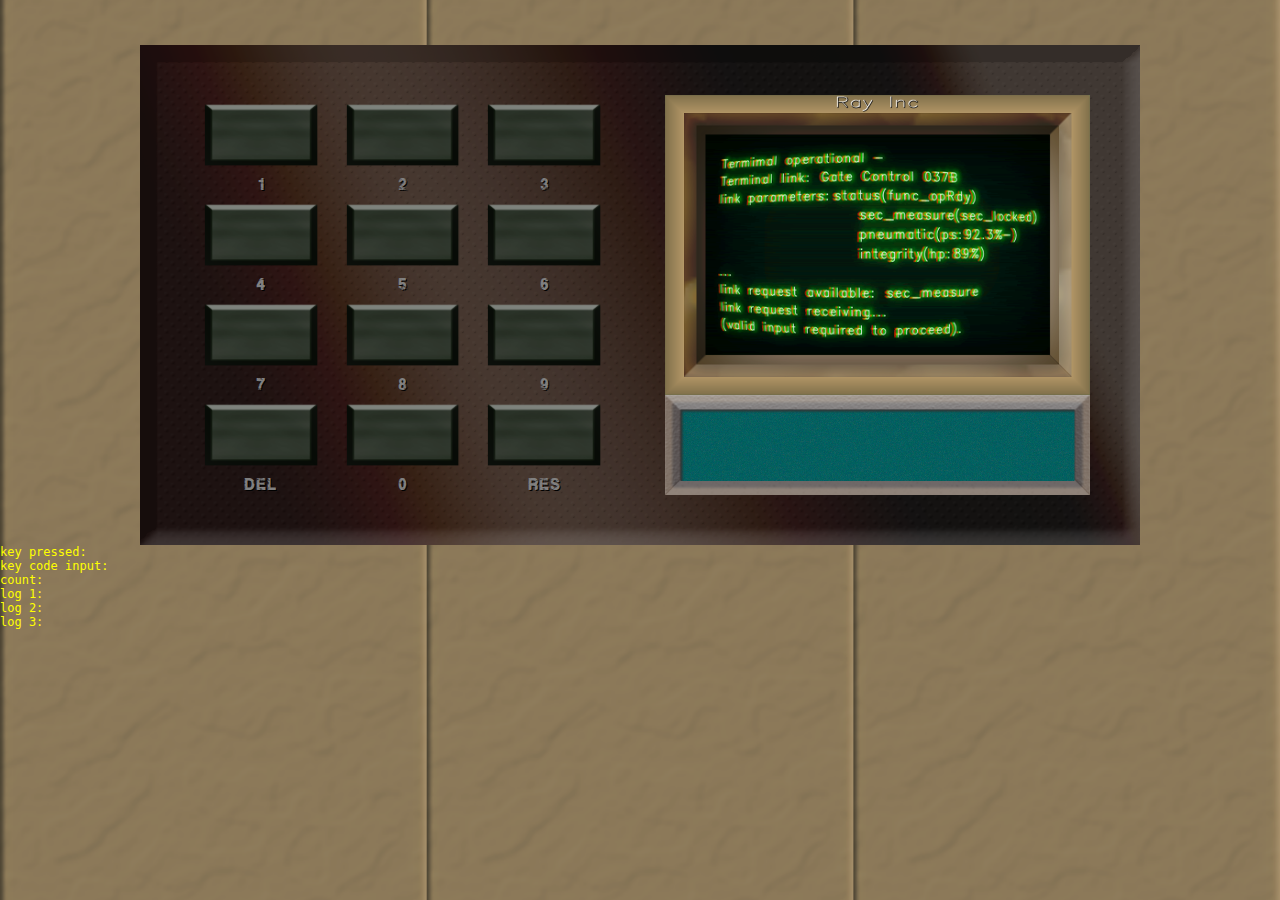
<file: index.html>
<!DOCTYPE html>
<meta charset="utf-8"/>
<html>
    <head>
        <title>
            this is my first try @ jscript
        </title>
        <link rel= "stylesheet" type ="text/css" href="css@001.css">
        <script src="js@001.js"></script>
        
        
    </head>
    <body>
        <center>
        <div id="test">
            <div id = "keypad">
                <div class="key"><img class="key_Neut" id="k1" src="asset/img/key_Neut.png" alt="" onclick= "changeElement ('k1')"><br>1</div>
                <div class="key"><img class="key_Neut" id="k2" src="asset/img/key_Neut.png" alt="" onclick= "changeElement ('k2')"><br>2</div>
                <div class="key"><img class="key_Neut" id="k3" src="asset/img/key_Neut.png" alt="" onclick= "changeElement ('k3')"><br>3</div>
                <div class="key"><img class="key_Neut" id="k4" src="asset/img/key_Neut.png" alt="" onclick= "changeElement ('k4')"><br>4</div>
                <div class="key"><img class="key_Neut" id="k5" src="asset/img/key_Neut.png" alt="" onclick= "changeElement ('k5')"><br>5</div>
                <div class="key"><img class="key_Neut" id="k6" src="asset/img/key_Neut.png" alt="" onclick= "changeElement ('k6')"><br>6</div>
                <div class="key"><img class="key_Neut" id="k7" src="asset/img/key_Neut.png" alt="" onclick= "changeElement ('k7')"><br>7</div>
                <div class="key"><img class="key_Neut" id="k8" src="asset/img/key_Neut.png" alt="" onclick= "changeElement ('k8')"><br>8</div>
                <div class="key"><img class="key_Neut" id="k9" src="asset/img/key_Neut.png" alt="" onclick= "changeElement ('k9')"><br>9</div>
                <div class="key"><img class="key_Neut" id="kC" src="asset/img/key_Neut.png" alt="" onclick= "changeElement ('kC')"><br>del</div>
                <div class="key"><img class="key_Neut" id="k0" src="asset/img/key_Neut.png" alt="" onclick= "changeElement ('k0')"><br>0</div>
                <div class="key"><img class="key_Neut" id="kR" src="asset/img/key_Neut.png" alt="" onclick= "changeElement ('kR')"><br>res</div>
            </div>
            <div id="output">
                <div class="disp" id="dsp01">
                    <img id="disp01Frame" src="asset/img/dsp01Frame.png">
                    
                </div>
                <div class="disp" id="dsp02bg">
                    <center>
                        <div id="dsp02Frame">
                            <center>
                                <div id="dsp02"></div>
                            </center>
                        </div>
                    </center>
                </div>
            </div>

        </div>
        
        </center>
        <div id="log">
            <p>key pressed: <span id="demo1"> </span> </p>
            <p>key code input: <span id="demo2"> </span></p>
            <p>count: <span id="demo3"> </span></p>
            <p>log 1: <span id="demo4"> </span></p>
            <p>log 2: <span id="demo5"> </span></p>
            <p>log 3: <span id="demo6"> </span></p>


        </div>        
        <button onclick="toggleLog()">LOG</button>
        
        <audio loop="loop" id ="unrecommended" src="asset/audio/unrecommended_alarm.mp3" type="audio/mpeg"></audio>
        <audio loop="loop" id ="contamination" src="asset/audio/contamination_alarm.mp3" type="audio/mpeg"></audio>
        <audio loop="loop" id ="pneumatic" src="asset/audio/pneumatic_alarm.mp3" type="audio/mpeg"></audio>
        <audio loop="loop" id ="link" src="asset/audio/link_alarm.mp3" type="audio/mpeg"></audio>
        <audio loop="loop" id ="evac" src="asset/audio/evac_alarm.mp3" type="audio/mpeg"></audio>
        <audio id ="dsp01death" src="asset/audio/dsp01_dying.mp3" type="audio/mpeg"></audio>
        <audio id ="hiss" src="asset/audio/pneumatic_losing.mp3" type="audio/mpeg"></audio>
        
    </body>
</html>
</file>
<file: css@001.css>
@font-face{
    font-family: console;
    src: url(asset/font/LEDCalculator.ttf);
}
@font-face{
    font-family: key_print;
    src: url(asset/font/PlaneCrash.ttf)
}

body {
    margin: 0%;
    margin-top: 45px;
    padding: 0px;
    background-image: url(asset/img/wall.png);
    background-position: center;
    background-size:cover;
}

#log {
    font-family: monospace;
    font-size: 12px;
    color: yellow;
    visibility: visible ;
}

p {
margin: 0px;
 }

button{
    float:right;
    position: absolute;
    padding: 0;
    margin: 0;
    height: 40px;
    width: 40px;
    opacity: 0%;
    right: 0px;
    bottom:0px;
}
button:hover{
    cursor: none;
}



#test {
    height: 500px;
    width: 1000px;
    padding: 0;
    background-image:url(asset/img/terminal.png) ;
}

#keypad {
    float: left;
    height: 80%;
    width: 42.5%;
    margin: 5%;
    margin-right: 2.5%;
   
}

#output{
    float: left;
    height: 80%;
    width: 42.5%;
    margin: 5%;
    margin-left: 2.5%;
}

#dsp01{
    float: left;
    height: 300px;
    width: 100%;
    background-image: url(asset/gif/terminal_idle.gif);
    background-position: center;
    background-size:101% ;
}

#disp01Frame{
    float: left;
    height: 100%;
    width: 100%;
    margin: 0px;
    padding:0px;
}

#dsp02bg{
    float: left;
    height: 100px;
    width: 100%;
    padding:0;
    background-image: url(asset/img/dsp2BgOff.png);
    background-position: center;
    background-size: 100%;
}

#dsp02Frame{
    height: 100px;
    width: 100%;
    overflow: hidden;
    background-image: url(asset/img/dsp02Frame.png);
    background-position: center;
    background-size: 100%;
}

#dsp02{
    height: 68px;
    width: 90.5%;
    margin-top:17px;
    font-family: console;
    font-size: 30px;
    text-align: left;
    text-overflow: clip;
    text-shadow: 2px 2px darkslategrey;
    overflow: hidden;
    
}

.key {
    float: left;
    height: 25%;
    width: 33.3333%;
    font-family: key_print;
    color:gray;
    font-size: 13px;
    text-shadow:1px 1px black;
    word-spacing: 0px;
    
    }

.key_Neut{
    overflow: hidden;
    height: 80%;
    width: 100%;
    }
</file>
